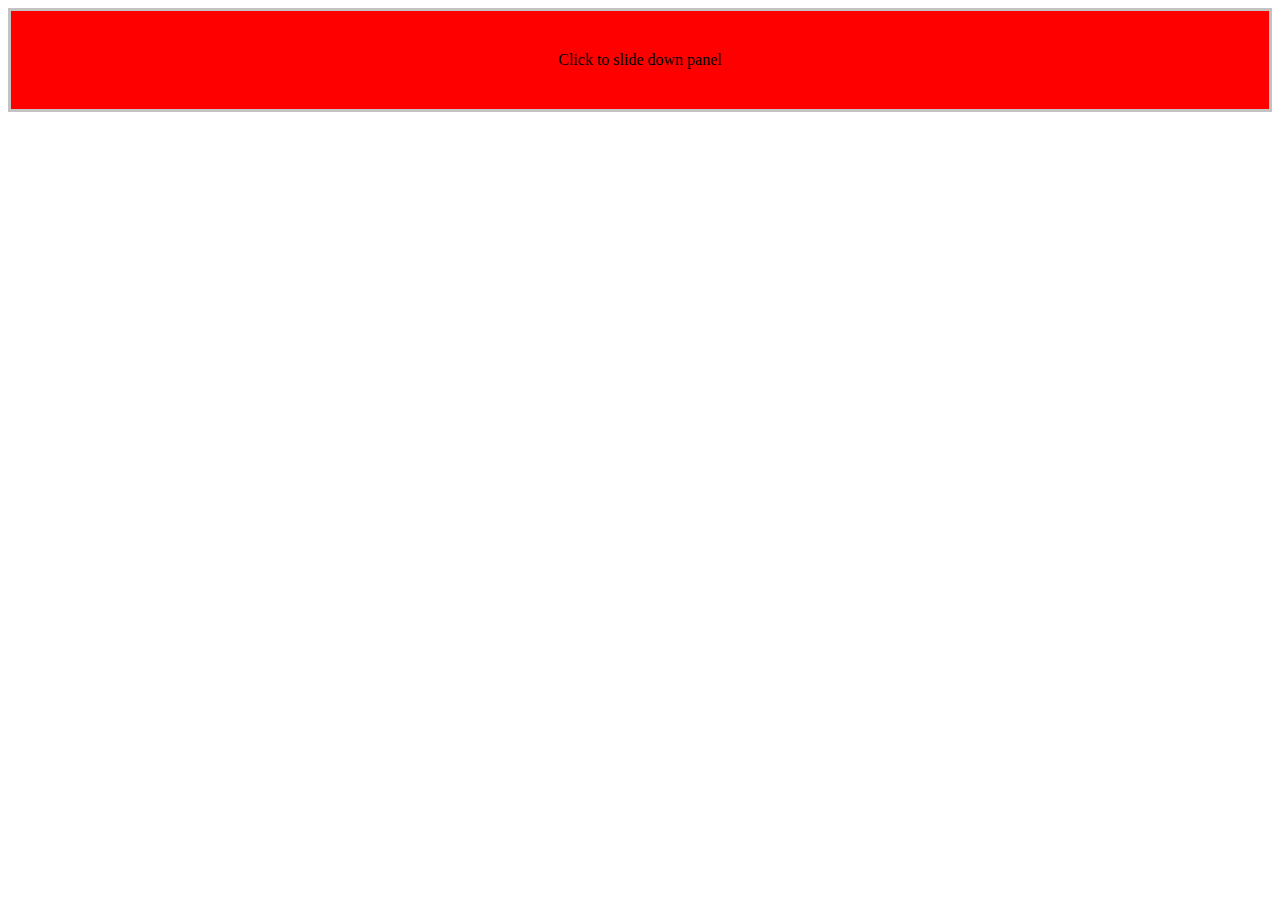
<file: boot/hsi.html>
<!DOCTYPE html>
<html>
<head>
<script src="jquery.min.js"></script>
<script> 
$(document).ready(function(){
    $("#flip").click(function(){
        $("#panel").slideDown("slow");
    });
});
</script>
 
<style> 
#panel, #flip {
    padding: 40px;
    text-align: center;
    background-color: red;
    border: solid 3px #c3c3c3;
}


#panel {
    padding: 50px;
    display: none;
}
</style>
</head>
<body>
 
<div id="flip">Click to slide down panel</div>
<div id="panel"><a href="">agdsvjsv</a>Hello world!</div>

</body>
</html>
</file>
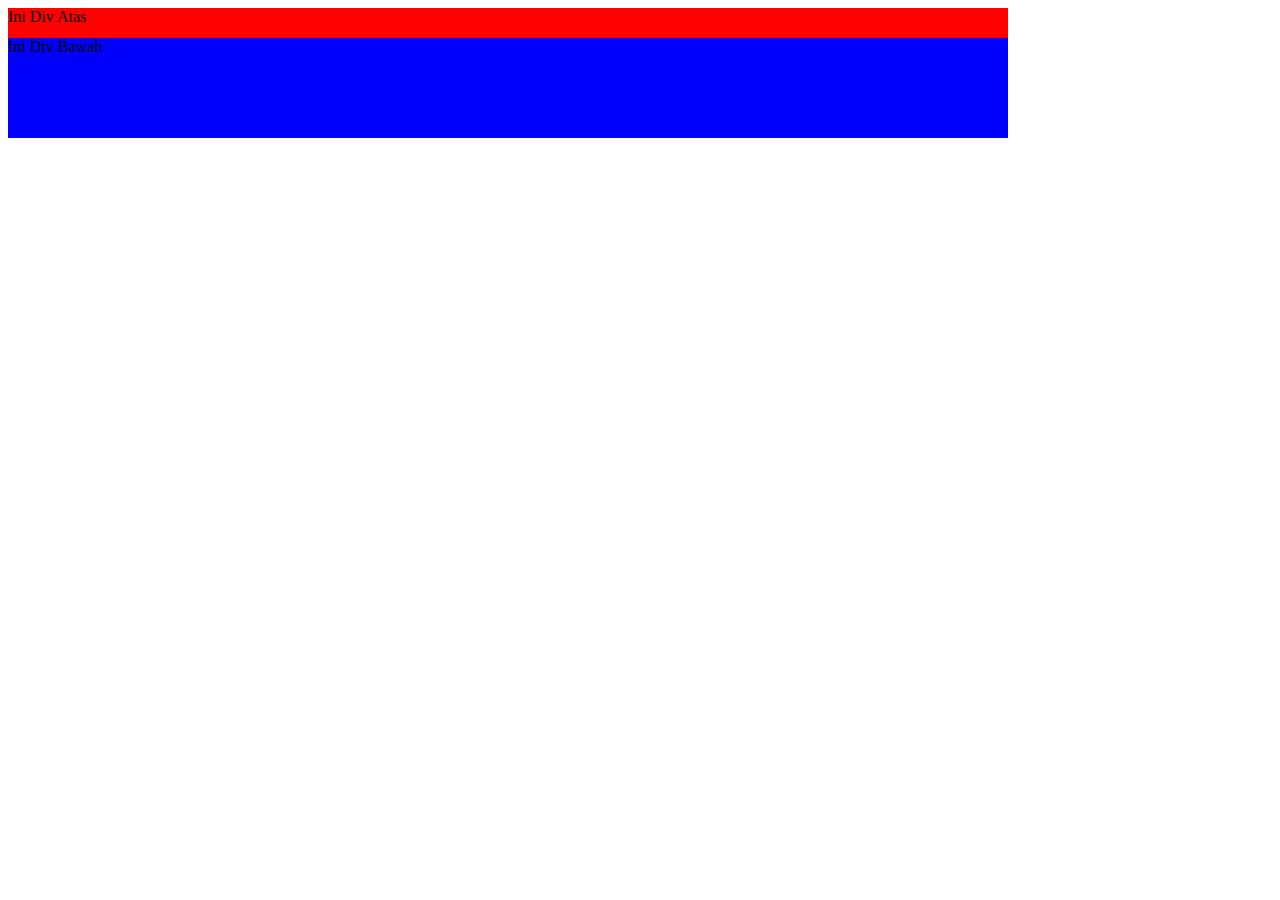
<file: boot/slideUp.html>
<html>
<head>
<title></title>
<style>
#div-atas{
	background: red;
	width: 1000px;
	height: 30px;
}
#div-bawah{
	background: blue;
	width: 1000px;
	height: 100px;
}
</style>
<script src="jquery.min.js"></script>
<script>
	$(document).ready(function(){
		$("#div-atas").click(function(){
		$("#div-bawah").slideUp("slow");
		});
	});
</script>
</head>
<body>

<div id="div-atas">Ini Div Atas</div>
<div id="div-bawah">Ini Div Bawah</div>

</body>
</html>
</file>
